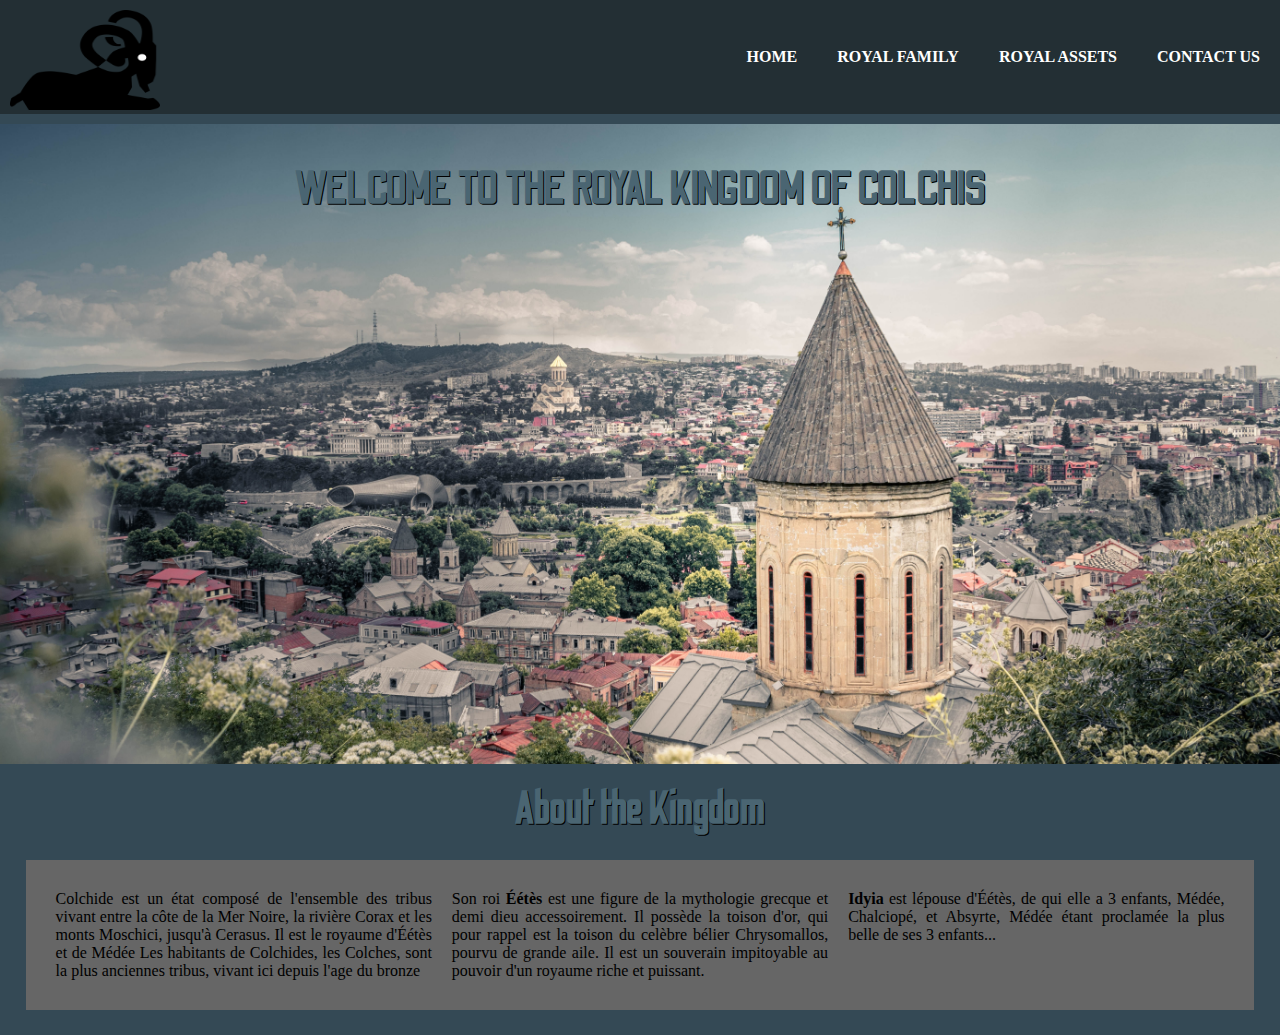
<file: index.html>
<!DOCTYPE html>
<html lang="fr">
  <head>
    <meta charset="utf-8" />
    <meta name="viewport" content="width=device-width" />
    <title>Le royaume de Colchide</title>
    <link
      rel="apple-touch-icon"
      sizes="180x180"
      href="assets/fav-icon/apple-touch-icon.png"
    />
    <link
      rel="icon"
      type="image/png"
      sizes="32x32"
      href="assets/fav-icon/favicon-32x32.png"
    />
    <link
      rel="icon"
      type="image/png"
      sizes="16x16"
      href="assets/fav-icon/favicon-16x16.png"
    />
    <link rel="manifest" href="assets/fav-icon/site.webmanifest" />
    <link href="style.css" rel="stylesheet" type="text/css" />
    <link rel="preconnect" href="https://fonts.googleapis.com" />
    <link rel="preconnect" href="https://fonts.gstatic.com" crossorigin />
    <link
      href="https://fonts.googleapis.com/css2?family=Odibee+Sans&display=swap"
      rel="stylesheet"
    />
    <link
      href="https://fonts.googleapis.com/css2?family=Caveat&display=swap"
      rel="stylesheet"
    />
  </head>
  <body>
    <header>
      <a href="https://fr.wikipedia.org/wiki/Chrysomallos" target="_blank">
        <img
          src="assets/logo-belier.png"
          alt="logo"
          class="logo"
          width="150"
          height="100"
        />
      </a>
      <ul>
        <li><a href="index.html">Home</a></li>
        <li><a href="royal-family.html">Royal Family</a></li>
        <li><a href="assets.html">Royal Assets</a></li>
        <li><a href="contact.html">Contact Us</a></li>
      </ul>
    </header>

    <section class="hero">
      <h1 class="uper">
        Welcome to the Royal Kingdom of Colchis
      </h1>
    </section>

    <h1>About the Kingdom</h1>
    <section class="about">
      <p>
        Colchide est un état composé de l'ensemble des tribus vivant entre la
        côte de la Mer Noire, la rivière Corax et les monts Moschici, jusqu'à
        Cerasus. Il est le royaume d'Éétès et de Médée Les habitants de
        Colchides, les Colches, sont la plus anciennes tribus, vivant ici depuis
        l'age du bronze
      </p>
      <p>
        Son roi <strong>Éétès</strong> est une figure de la mythologie grecque
        et demi dieu accessoirement. Il possède la toison d'or, qui pour rappel
        est la toison du celèbre bélier Chrysomallos, pourvu de grande aile. Il
        est un souverain impitoyable au pouvoir d'un royaume riche et puissant.
      </p>
      <p>
        <strong>Idyia</strong> est lépouse d'Éétès, de qui elle a 3 enfants,
        Médée, Chalciopé, et Absyrte, Médée étant proclamée la plus belle de ses
        3 enfants...
      </p>
    </section>
  </body>
</html>
</file>
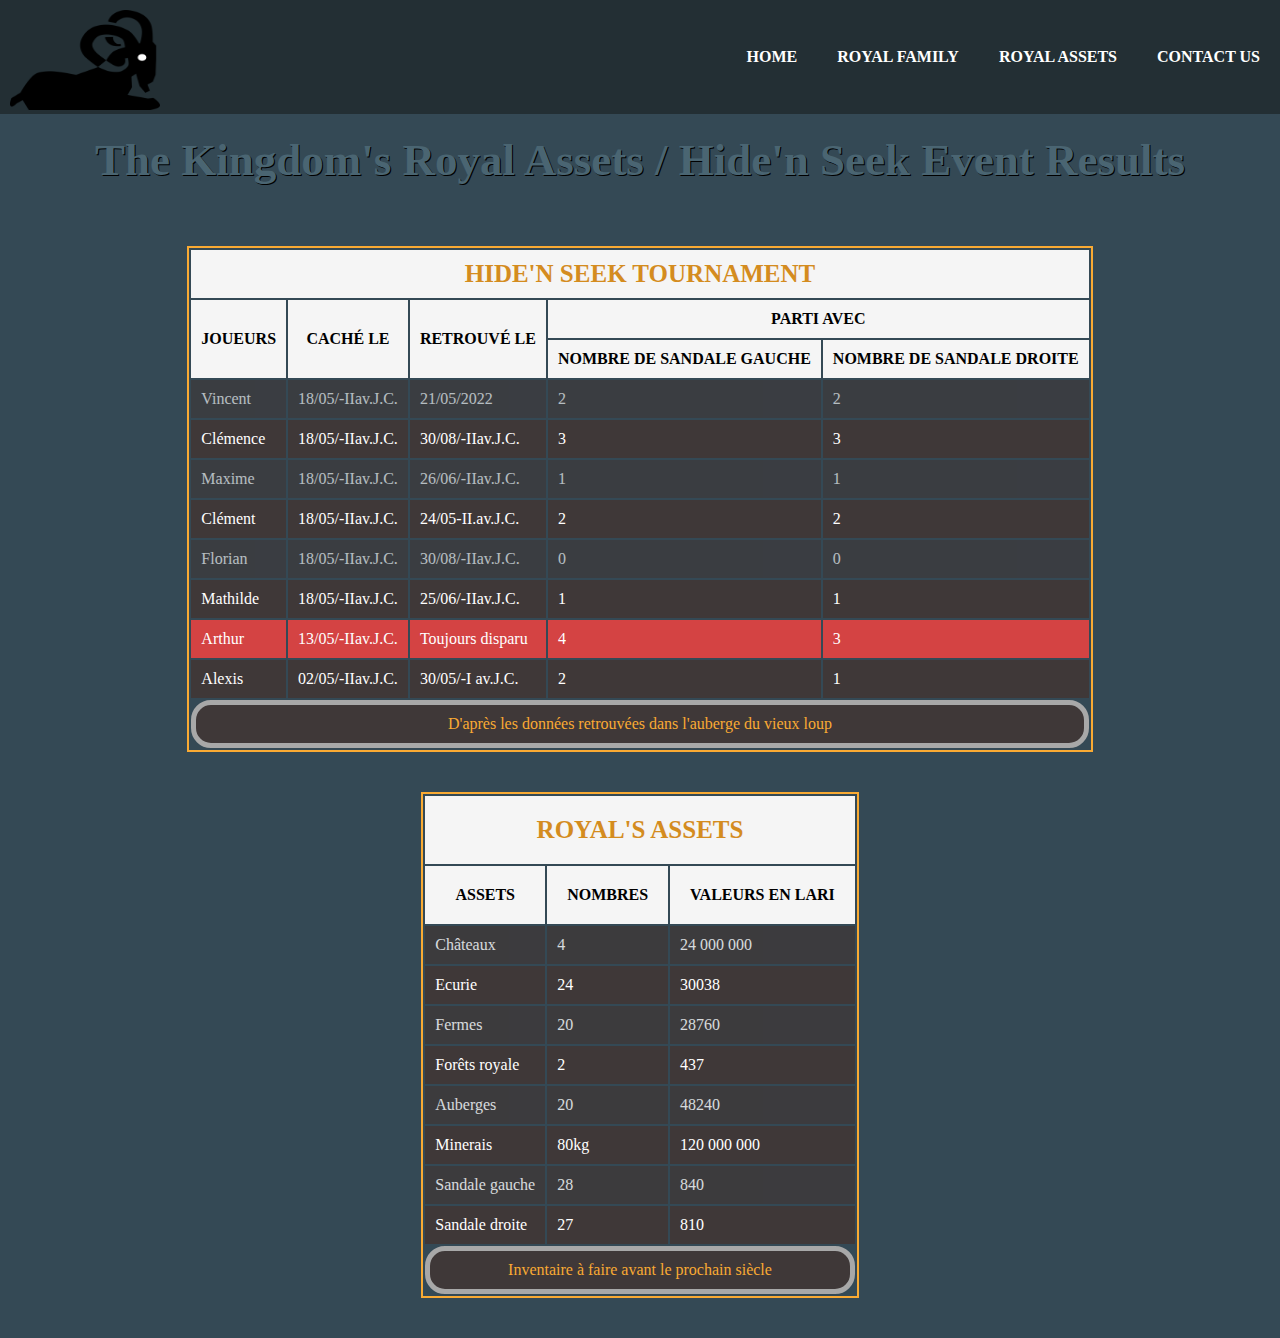
<file: assets.html>
<!DOCTYPE html>
<html lang="fr">
  <head>
    <meta charset="utf-8" />
    <meta name="viewport" content="width=device-width" />
    <title>Le royaume de Colchide</title>
    <link
      rel="apple-touch-icon"
      sizes="180x180"
      href="assets/fav-icon/apple-touch-icon.png"
    />
    <link
      rel="icon"
      type="image/png"
      sizes="32x32"
      href="assets/fav-icon/favicon-32x32.png"
    />
    <link
      rel="icon"
      type="image/png"
      sizes="16x16"
      href="assets/fav-icon/favicon-16x16.png"
    />
    <link rel="manifest" href="assets/fav-icon/site.webmanifest" />
    <link href="style.css" rel="stylesheet" type="text/css" />
  </head>

  <body>
    <header>
      <a href="https://fr.wikipedia.org/wiki/Chrysomallos" target="_blank">
        <img
          src="assets/logo-belier.png"
          alt="logo"
          class="logo"
          width="150"
          height="100"
        />
      </a>
      <ul>
        <li><a href="index.html">Home</a></li>
        <li><a href="royal-family.html">Royal Family</a></li>
        <li><a href="assets.html">Royal Assets</a></li>
        <li><a href="contact.html">Contact Us</a></li>
      </ul>
    </header>
    <h1>
      The Kingdom's Royal Assets / Hide'n Seek Event Results
    </h1>
    <section class="assetscontent">
      <section>
        <table>
          <thead>
            <tr>
              <th colspan="3">Royal's Assets</th>
            </tr>
          </thead>
          <tbody>
            <tr>
              <th>Assets</th>
              <th>Nombres</th>
              <th>Valeurs en Lari</th>
            </tr>
            <tr class="opacity">
              <td>Châteaux</td>
              <td>4</td>
              <td>24 000 000</td>
            </tr>
            <tr>
              <td>Ecurie</td>
              <td>24</td>
              <td>30038</td>
            </tr>
            <tr class="opacity">
              <td>Fermes</td>
              <td>20</td>
              <td>28760</td>
            </tr>
            <tr>
              <td>Forêts royale</td>
              <td>2</td>
              <td>437</td>
            </tr>
            <tr class="opacity">
              <td>Auberges</td>
              <td>20</td>
              <td>48240</td>
            </tr>
            <tr>
              <td>Minerais</td>
              <td>80kg</td>
              <td>120 000 000</td>
            </tr>
            <tr class="opacity">
              <td>Sandale gauche</td>
              <td>28</td>
              <td>840</td>
            </tr>
            <tr>
              <td>Sandale droite</td>
              <td>27</td>
              <td>810</td>
            </tr>
          </tbody>
          <tfoot>
            <tr>
              <td colspan="3">Inventaire à faire avant le prochain siècle</td>
            </tr>
          </tfoot>
        </table>
      </section>

      <section class="hidenseek">
        <table>
          <thead>
            <tr>
              <th colspan="5">Hide'n Seek Tournament</th>
            </tr>
          </thead>
          <tbody>
            <tr>
              <th rowspan="2">Joueurs</th>
              <th rowspan="2">Caché le</th>
              <th rowspan="2">Retrouvé le</th>
              <th colspan="2">Parti avec</th>
            </tr>
            <tr>
              <th>Nombre de sandale gauche</th>
              <th>Nombre de sandale droite</th>
            </tr>
            <tr class="opacity">
              <td>Vincent</td>
              <td>18/05/-IIav.J.C.</td>
              <td>21/05/2022</td>
              <td>2</td>
              <td>2</td>
            </tr>
            <tr>
              <td>Clémence</td>
              <td>18/05/-IIav.J.C.</td>
              <td>30/08/-IIav.J.C.</td>
              <td>3</td>
              <td>3</td>
            </tr>
            <tr class="opacity">
              <td>Maxime</td>
              <td>18/05/-IIav.J.C.</td>
              <td>26/06/-IIav.J.C.</td>
              <td>1</td>
              <td>1</td>
            </tr>
            <tr>
              <td>Clément</td>
              <td>18/05/-IIav.J.C.</td>
              <td>24/05-II.av.J.C.</td>
              <td>2</td>
              <td>2</td>
            </tr>
            <tr class="opacity">
              <td>Florian</td>
              <td>18/05/-IIav.J.C.</td>
              <td>30/08/-IIav.J.C.</td>
              <td>0</td>
              <td>0</td>
            </tr>
            <tr>
              <td>Mathilde</td>
              <td>18/05/-IIav.J.C.</td>
              <td>25/06/-IIav.J.C.</td>
              <td>1</td>
              <td>1</td>
            </tr>
            <tr class="perdu">
              <td>Arthur</td>
              <td>13/05/-IIav.J.C.</td>
              <td>Toujours disparu</td>
              <td>4</td>
              <td>3</td>
            </tr>
            <tr>
              <td>Alexis</td>
              <td>02/05/-IIav.J.C.</td>
              <td>30/05/-I av.J.C.</td>
              <td>2</td>
              <td>1</td>
            </tr>
          </tbody>
          <tfoot>
            <tr>
              <td colspan="5">
                D'après les données retrouvées dans l'auberge du vieux loup
              </td>
            </tr>
          </tfoot>
        </table>
      </section>
    </section>
  </body>
</html>
</file>
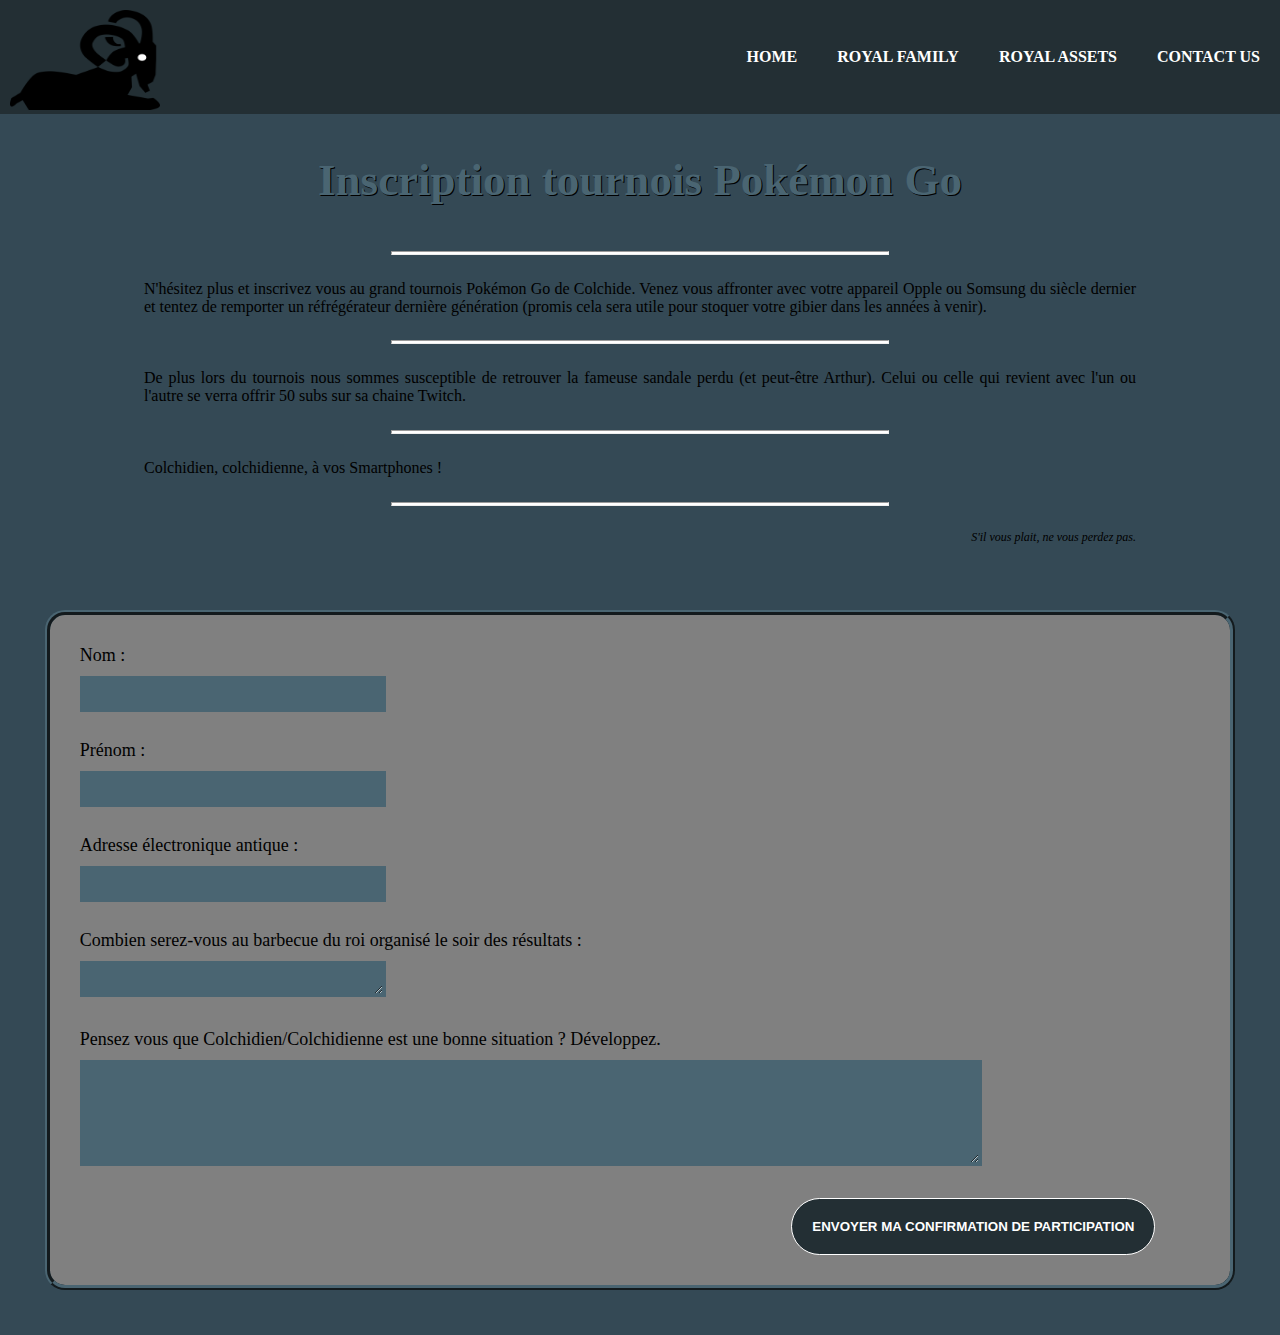
<file: contact.html>
<!DOCTYPE html>
<html lang="fr">
  <head>
    <meta charset="utf-8" />
    <meta name="viewport" content="width=device-width" />
    <title>Le royaume de Colchide</title>
    <link
      rel="apple-touch-icon"
      sizes="180x180"
      href="assets/fav-icon/apple-touch-icon.png"
    />
    <link
      rel="icon"
      type="image/png"
      sizes="32x32"
      href="assets/fav-icon/favicon-32x32.png"
    />
    <link
      rel="icon"
      type="image/png"
      sizes="16x16"
      href="assets/fav-icon/favicon-16x16.png"
    />
    <link rel="manifest" href="assets/fav-icon/site.webmanifest" />
    <link href="style.css" rel="stylesheet" type="text/css" />
  </head>
  <body>
    <header>
      <a href="https://fr.wikipedia.org/wiki/Chrysomallos" target="_blank">
        <img
          src="assets/logo-belier.png"
          alt="logo"
          class="logo"
          width="150"
          height="100"
        />
      </a>
      <ul>
        <li><a href="index.html">Home</a></li>
        <li><a href="royal-family.html">Royal Family</a></li>
        <li><a href="assets.html">Royal Assets</a></li>
        <li><a href="contact.html">Contact Us</a></li>
      </ul>
    </header>
    <section class="contenttournois">
      <h1>Inscription tournois Pokémon Go</h1>
      <hr />
      <p>
        N'hésitez plus et inscrivez vous au grand tournois Pokémon Go de
        Colchide. Venez vous affronter avec votre appareil Opple ou Somsung du
        siècle dernier et tentez de remporter un réfrégérateur dernière
        génération (promis cela sera utile pour stoquer votre gibier dans les
        années à venir).
      </p>
      <hr />
      <p>
        De plus lors du tournois nous sommes susceptible de retrouver la fameuse
        sandale perdu (et peut-être Arthur). Celui ou celle qui revient avec
        l'un ou l'autre se verra offrir 50 subs sur sa chaine Twitch.
      </p>
      <hr />
      <p>
        Colchidien, colchidienne, à vos Smartphones !
      </p>
      <hr />
      <p class="note">
        S'il vous plait, ne vous perdez pas.
      </p>
    </section>
    <section>
      <form id="contactForm">
        <label for="name">Nom :</label><br />
        <input type="text" id="name" name="name" /><br /><br />
        <label for="firstname">Prénom :</label><br />
        <input type="text" id="firstname" name="firstname" /><br /><br />
        <label for="email">Adresse électronique antique :</label><br />
        <input type="email" id="email" name="email" /><br /><br />
        <label for="barbecue"
          >Combien serez-vous au barbecue du roi organisé le soir des résultats
          :</label
        ><br />
        <textarea id="barbecue" name="barbecue"></textarea><br /><br />
        <label for="situation"
          >Pensez vous que Colchidien/Colchidienne est une bonne situation ?
          Développez.
        </label>
        <br />
        <textarea id="situation" name="situation"></textarea>
        <br /><br />
        <div class="valider">
          <button id="btnOc" type="submit" value="submit">
            Envoyer ma confirmation de participation
          </button>
        </div>
      </form>
    </section>

    <script src="script.js"></script>
  </body>
</html>
</file>
<file: style.css>
* {
  margin: 0;
  padding: 0;
}
body {
  background-color: #344955;
}

header {
  display: flex;
  flex-direction: row;
  justify-content: space-between;
  background-color: #232f34;
}

header img {
  margin-top: 10px;
  margin-left: 10px;
}

section {
  padding: 20px;
}

header ul {
  display: flex;
  align-items: center;
  font-weight: bold;
}

ul li {
  padding: 20px;
  list-style: none;
}

ul li a {
  color: white;
  text-decoration: none;
  text-transform: uppercase;
}

ul li a:hover {
  color: #f9aa33;
}

ul li a:active {
  color: #4a6572;
}

/*home*/

.hero {
  background-image: url("assets/royaume.jpg");
  background-size: cover;
  background-position: 50% 50%;
  margin-top: 10px;
  height: 600px;
}

h1 {
  color: #4a6572;
  font-family: "Odibee Sans", cursive;
  font-size: 45px;
  text-shadow: 1px 1px #000;
  text-align: center;
  margin: 20px;
}

.uper {
  text-transform: uppercase;
}

.about {
  display: flex;
  background-color: #666;
  padding: 20px;
  margin: 2%;
}

.about p {
  flex: 1;
  text-align: justify;
  padding: 10px;
}

.content {
  text-align: center;
}

/*royal family*/

.royalfam {
  display: flex;
  justify-content: space-between;
}

.royalfam div {
  flex: 1 1 0;
}

.royalfam div p {
  margin: 5%;
}

h2 {
  background-color: #4a6572;
  border: 2px solid #4a6572;
  border-radius: 10px;
  font-size: 45px;
  text-transform: uppercase;
  padding: 30px;
}

.royalfam p {
  font-size: 35px;
}

.font {
  color: white;
  font-family: "Times New Roman", Times, serif;
}

#ugly {
  color: rgb(163, 33, 33);
  font-family: "Macondo";
}

/*royal's asets*/

.assetscontent {
  display: flex;
  justify-content: space-around;
  align-items: center;
}

table {
  text-align: center;
  justify-content: center;
  border: 2px solid #f9aa33;
}

thead th {
  color: rgb(212, 140, 31);
  text-transform: uppercase;
  font-size: 25px;
}

th {
  background-color: whitesmoke;
  color: rgb(0, 0, 0);
  text-transform: uppercase;
  padding: 20px;
}

tbody {
  color: white;
}

td {
  background-color: rgb(63, 56, 56);
  text-align: left;
  padding: 10px;
}

.opacity td {
  opacity: 0.8;
}

.perdu td {
  background-color: rgb(212, 67, 67);
}

.hidenseek .opacity {
  opacity: 0.8;
}

.hidenseek th {
  padding: 10px;
}

tfoot td {
  border: 5px solid rgb(168, 168, 168);
  border-radius: 20px;
  color: #f9aa33;
  text-align: center;
}

/*contact us*/

.contenttournois {
  display: flex;
  flex-direction: column;
  align-items: center;
  text-align: justify;
}

.contenttournois p {
  width: 80%;
}

.note {
  font-family: "Gloria Hallelujah", cursive;
  font-size: 12px;
  text-align: right;
  font-style: italic;
}

hr {
  background-color: white;
  width: 40%;
  height: 2px;
  margin: 2% auto;
}

#contactForm {
  background-color: grey;
  border: 5px ridge #4a6572;
  border-radius: 20px;
  padding: 30px;
  margin: 2%;
}

label {
  font-family: "Caveat", cursive;
  font-size: 18px;
}

input,
textarea {
  background-color: #4a6572;
  border: 3px solid #4a6572;
  font: 14px sans-serif;
  color: white;
  width: 300px;
  height: 30px;
  margin: 10px auto;
}

#situation {
  width: 80%;
  height: 100px;
}

button {
  background: linear-gradient(to right, #f9aa33 50%, #232f34 50%);
  background-size: 200% 100%;
  background-position: right bottom;
  transition: 2s;
  color: white;
  border: 1px solid white;
  font-weight: bold;
  text-transform: uppercase;
  border-radius: 30px;
  padding: 20px 20px;
  margin: 0 4%;
  cursor: pointer;
}

button:hover {
  color: #000;
  transform: scaleX(1.2) scaleY(1.4);
  background-position: left;
}

.valider {
  text-align: right;
}

/*media queries navbar*/

@media screen and (max-width: 612px) {
  header,
  header ul,
  .about {
    display: flex;
    flex-direction: column;
    text-align: center;
  }
  h1,
  h2,
  .font,
  h4 {
    font-size: 25px;
  }
}

/*media queries royal family*/

@media screen and (max-width: 1020px) {
  .royalfam {
    display: flex;
    flex-direction: column;
  }
  .royalfam p {
    font-size: 20px;
  }
}

@media screen and (max-width: 370px) {
  .royalfam img {
    width: 200px;
    height: 200px;
  }
}

/*media queries des assets*/

@media screen and (max-width: 1400px) {
  .assetscontent {
    display: flex;
    flex-direction: column-reverse;
  }
}

@media screen and (max-width: 534px) {
  thead th {
    font-size: 15px;
  }

  th {
    font-size: 10px;
    padding: 10px;
  }

  td {
    font-size: 10px;
    padding: 5px;
  }

  .hidenseek th {
    padding: 5px;
  }
}

/*media queries contact us*/

@media screen and (max-width: 600px) {
  .contenttournois {
    font-size: 16px;
  }

  label {
    font-size: 16px;
  }

  input,
  textarea {
    width: 80%;
  }
  button:hover {
    transform: scaleX(1) scaleY(1);
  }
  button {
    padding: 3% 5%;
    margin: 5% 5%;
  }
  hr {
    margin: 5% auto;
  }
}
</file>
